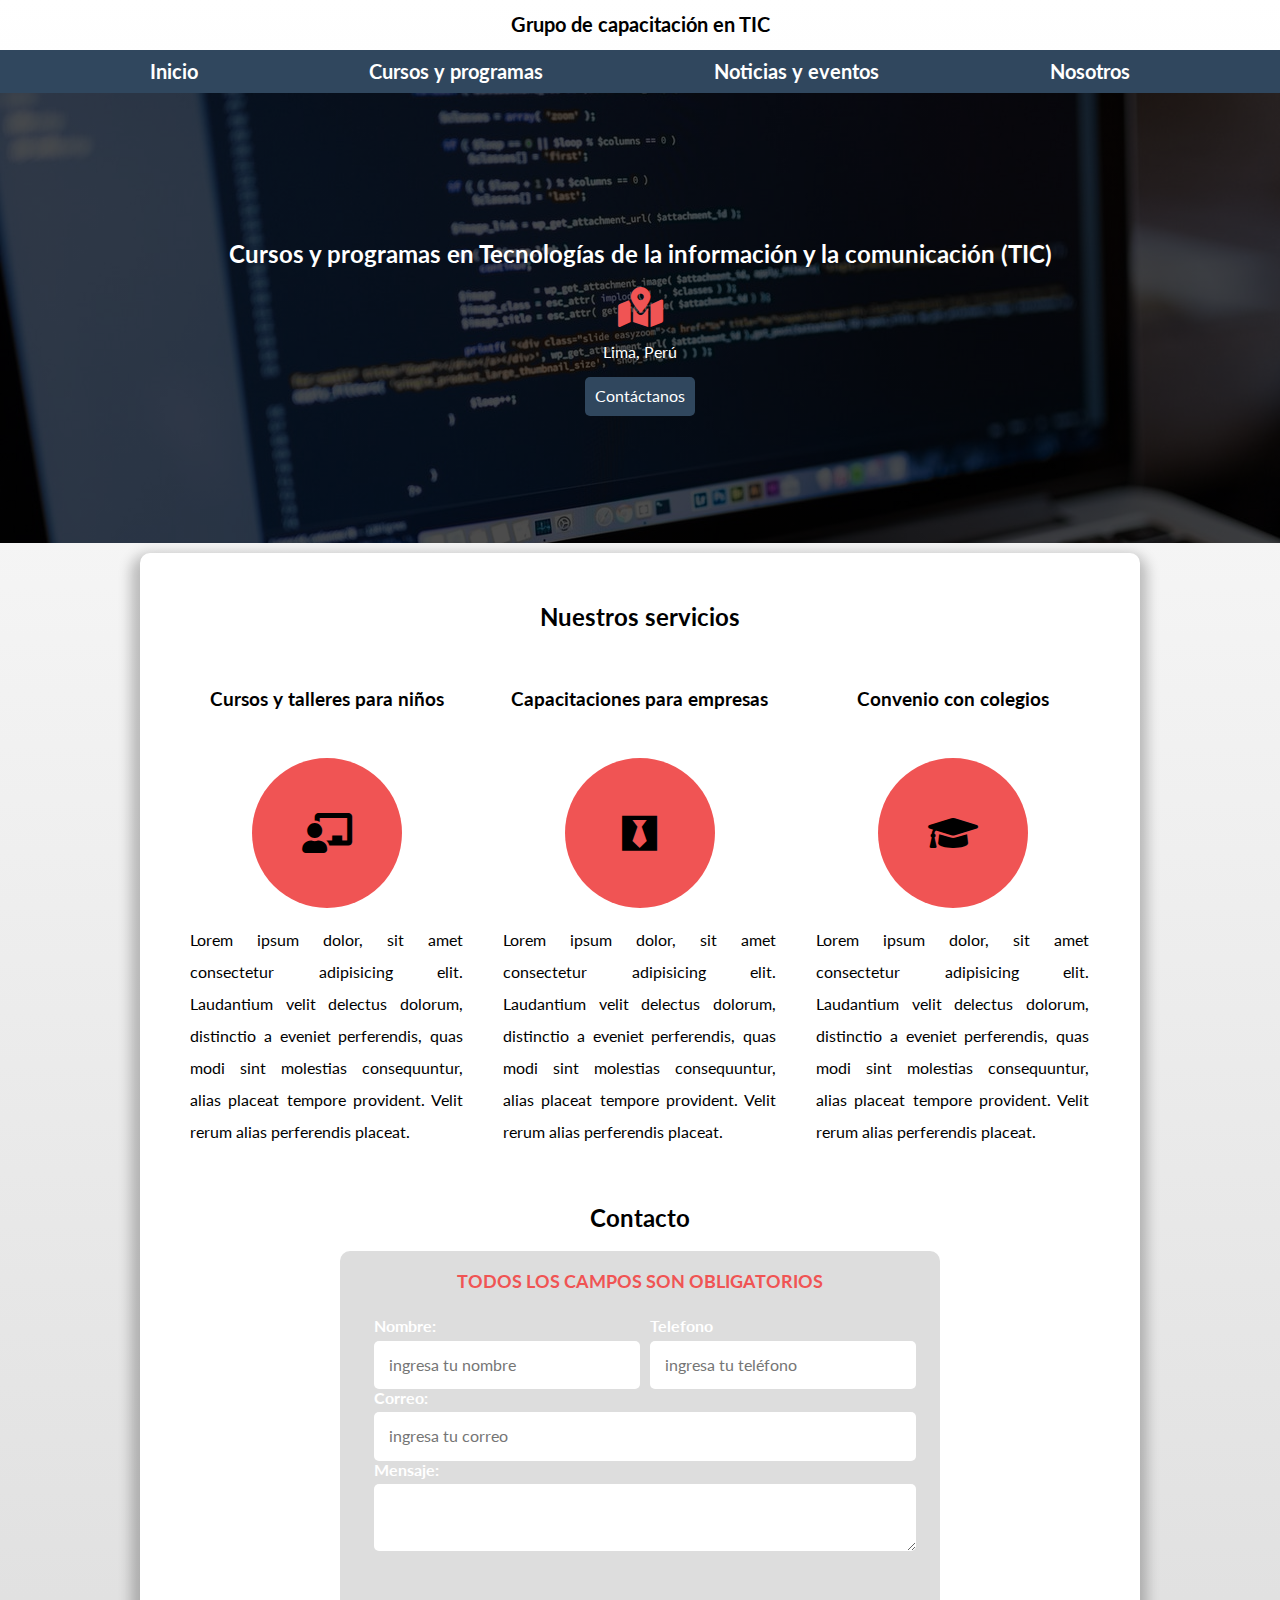
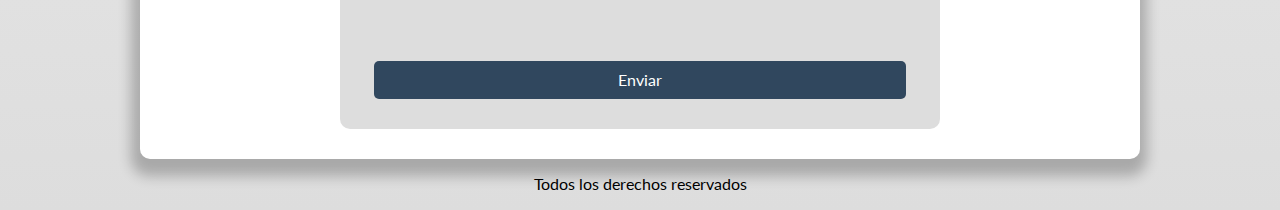
<file: clase0406/index.html>
<!DOCTYPE html>
<html lang="en">
<head>
    <meta charset="UTF-8">
    <meta http-equiv="X-UA-Compatible" content="IE=edge">
    <meta name="viewport" content="width=device-width, initial-scale=1.0">
    <link rel="stylesheet" href="fontawesome-free-5.15.3-web/css/all.css">
    <link rel="preload" href="css/normalize.css" as="style">
    <link rel="stylesheet" href="css/normalize.css">
    <link rel="preload" href="css/style.css" as="style">
    <link rel="stylesheet" href="css/style.css">
    <title>Capacitaciones en informática</title>
</head>
<body>
    <header>
        <h1 class="titulo">Grupo de capacitación en TIC</h1>
        <div class="nav-bg">
            <nav class="navegacion-principal contenedor">
                <a href="#">Inicio</a>
                <a href="#">Cursos y programas</a>
                <a href="#">Noticias y eventos</a>
                <a href="#">Nosotros</a>
            </nav>
        </div>
        <section class="hero">
            <div class="contenido-hero">
                <h2>Cursos y programas en Tecnologías de la información y la comunicación (TIC)</h2>
                <span><i class="fas fa-map-marked-alt"></i></span>
                <p>Lima, Perú</p>
                <a class="boton" href="#contacto">Contáctanos</a>
            </div>
        </section>
    
    </header>

    <main class="contenedor sombra">
        <h2>Nuestros servicios</h2>
        <div class="servicios">
            <section class="servicio">
                <h3>Cursos y talleres para niños</h3>
                <div class="icono">
                    <span><i class="fas fa-chalkboard-teacher"></i></span>
                </div>
                <p>Lorem ipsum dolor, sit amet consectetur adipisicing elit. Laudantium velit delectus dolorum, distinctio a eveniet perferendis, quas modi sint molestias consequuntur, alias placeat tempore provident. Velit rerum alias perferendis placeat.</p>
            </section>
            <section class="servicio">
                <h3>Capacitaciones para empresas</h3>
                <div class="icono">
                    <span><i class="fab fa-black-tie"></i></span>
                </div>
                <p>Lorem ipsum dolor, sit amet consectetur adipisicing elit. Laudantium velit delectus dolorum, distinctio a eveniet perferendis, quas modi sint molestias consequuntur, alias placeat tempore provident. Velit rerum alias perferendis placeat.</p>
            </section>
            <section class="servicio">
                <h3>Convenio con colegios</h3>
                <div class="icono">
                    <span><i class="fas fa-graduation-cap"></i></span>
                </div>
                <p>Lorem ipsum dolor, sit amet consectetur adipisicing elit. Laudantium velit delectus dolorum, distinctio a eveniet perferendis, quas modi sint molestias consequuntur, alias placeat tempore provident. Velit rerum alias perferendis placeat.</p>
            </section>
        </div>
        <section id="contacto">
            <h2>Contacto</h2>
            <form class="formulario-contacto">
                <fieldset>
                    <legend>Todos los campos son obligatorios</legend>
                    <div class="contenedor-campos">
                        <div class="campo">
                            <label>Nombre:</label>
                            <input id="nombre" class="input-text" type="text" placeholder="ingresa tu nombre">
                        </div>
                        <div class="campo">
                            <label for="">Telefono</label>
                            <input id="telefono" class="input-text" type="number" placeholder="ingresa tu teléfono">
                        </div>                
                        <div class="campo">
                            <label>Correo:</label>
                            <input id="correo" class="input-text" type="email" placeholder="ingresa tu correo">
                        </div>
                        <div class="campo">
                            <label>Mensaje:</label>    
                            <textarea id="mensaje" class="input-text"></textarea>
                        </div>                    
                    </div>
                    <div class="enviar">
                        <input id="botonEnviar" class="boton" type="submit" value="Enviar">
                    </div>
                </fieldset>
            </form>
        </section>
    </main>

    <footer>
        <p>Todos los derechos reservados</p>
    </footer>
    <script src="clase0506_2.js"></script>
</body>
</html>
</file>
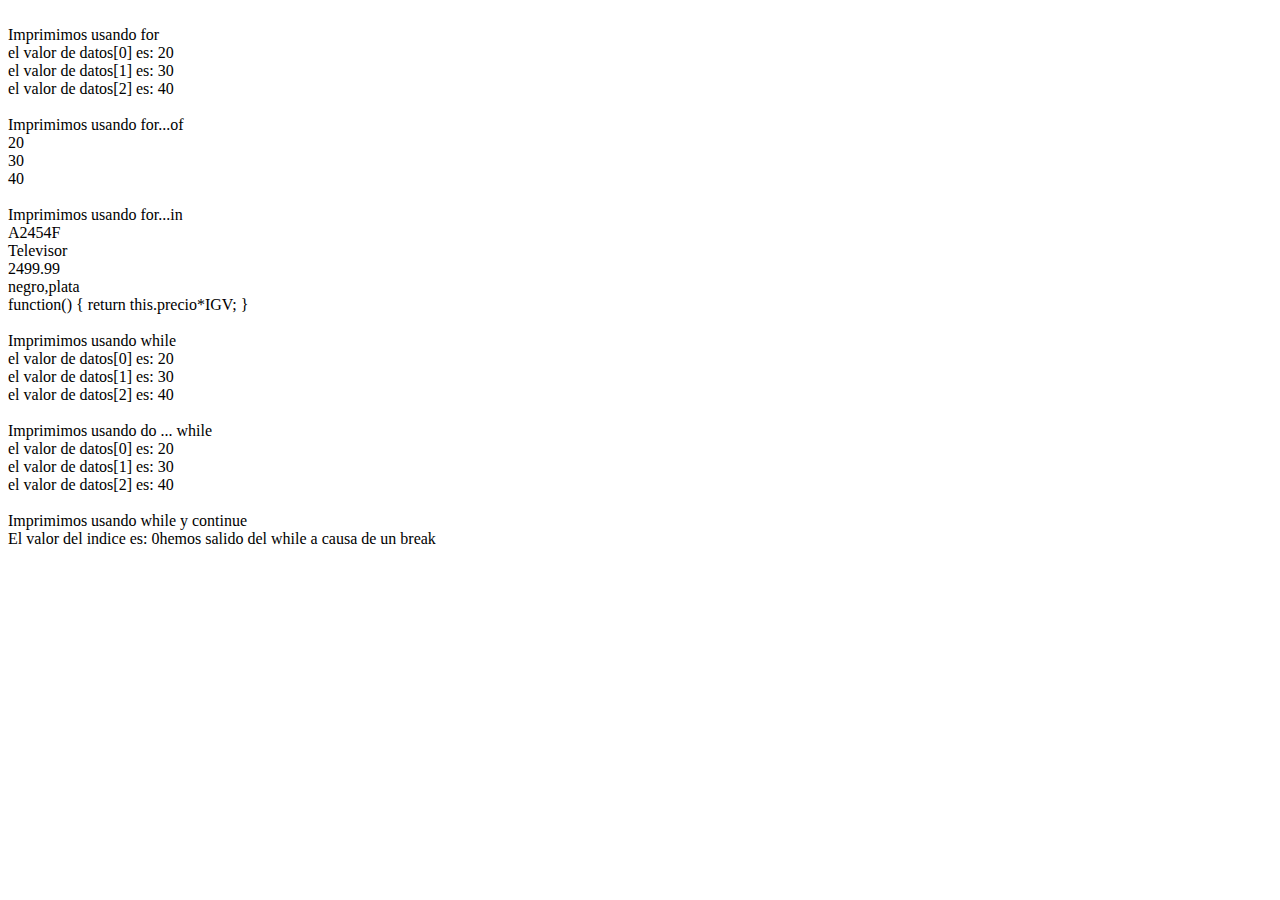
<file: clase1106/index.html>
<!DOCTYPE html>
<html lang="en">
<head>
    <meta charset="UTF-8">
    <meta http-equiv="X-UA-Compatible" content="IE=edge">
    <meta name="viewport" content="width=device-width, initial-scale=1.0">
    <title>Document</title>
</head>
<body>
    <script src="clase1106.js"></script>
</body>
</html>
</file>
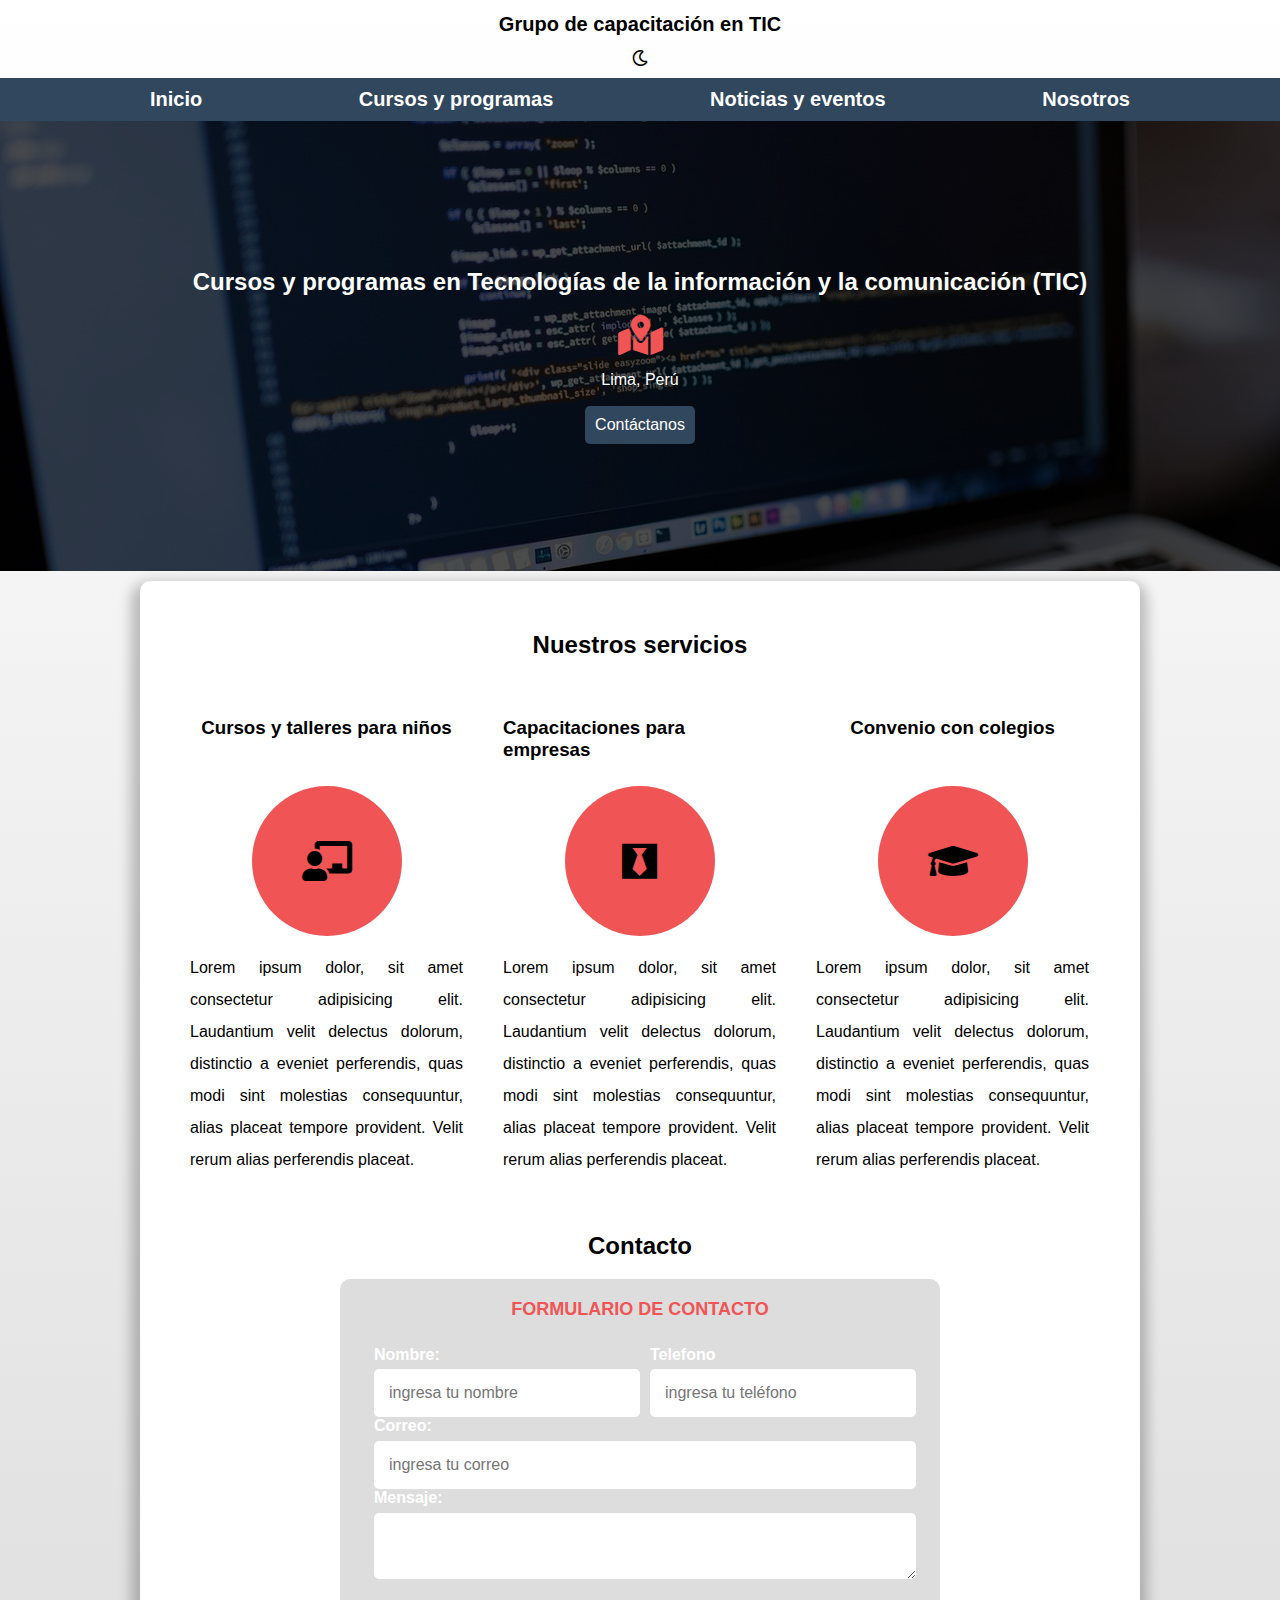
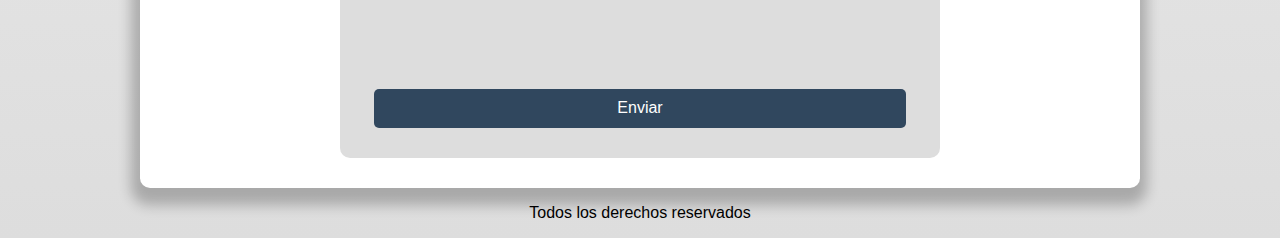
<file: clase1106_2/index.html>
<!DOCTYPE html>
<html lang="en">
<head>
    <meta charset="UTF-8">
    <meta http-equiv="X-UA-Compatible" content="IE=edge">
    <meta name="viewport" content="width=device-width, initial-scale=1.0">
    <link rel="stylesheet" href="../clase0406/fontawesome-free-5.15.3-web/css/all.css">
    <link rel="preload" href="css/normalize.css" as="style">
    <link rel="stylesheet" href="css/normalize.css">
    <link rel="preload" href="css/style.css" as="style">
    <link rel="stylesheet" href="css/style.css">
    <title>Capacitaciones en informática</title>
</head>
<body>
    <header>
        <h1 class="titulo">Grupo de capacitación en TIC</h1>
        <span class="boton-dark-mode"><i class="far fa-moon"></i></span>
        <div class="nav-bg">
            <nav class="navegacion-principal contenedor">
                <a href="#">Inicio</a>
                <a href="#">Cursos y programas</a>
                <a href="#">Noticias y eventos</a>
                <a href="nosotros.html">Nosotros</a>
            </nav>
        </div>
        <section class="hero">
            <div class="contenido-hero">
                <h2>Cursos y programas en Tecnologías de la información y la comunicación (TIC)</h2>
                <span><i class="fas fa-map-marked-alt"></i></span>
                <p>Lima, Perú</p>
                <a class="boton" href="#contacto">Contáctanos</a>
            </div>
        </section>
    
    </header>

    <main class="contenedor sombra">
        <h2>Nuestros servicios</h2>
        <div class="servicios">
            <section class="servicio">
                <h3>Cursos y talleres para niños</h3>
                <div class="icono">
                    <span><i class="fas fa-chalkboard-teacher"></i></span>
                </div>
                <p>Lorem ipsum dolor, sit amet consectetur adipisicing elit. Laudantium velit delectus dolorum, distinctio a eveniet perferendis, quas modi sint molestias consequuntur, alias placeat tempore provident. Velit rerum alias perferendis placeat.</p>
            </section>
            <section class="servicio">
                <h3>Capacitaciones para empresas</h3>
                <div class="icono">
                    <span><i class="fab fa-black-tie"></i></span>
                </div>
                <p>Lorem ipsum dolor, sit amet consectetur adipisicing elit. Laudantium velit delectus dolorum, distinctio a eveniet perferendis, quas modi sint molestias consequuntur, alias placeat tempore provident. Velit rerum alias perferendis placeat.</p>
            </section>
            <section class="servicio">
                <h3>Convenio con colegios</h3>
                <div class="icono">
                    <span><i class="fas fa-graduation-cap"></i></span>
                </div>
                <p>Lorem ipsum dolor, sit amet consectetur adipisicing elit. Laudantium velit delectus dolorum, distinctio a eveniet perferendis, quas modi sint molestias consequuntur, alias placeat tempore provident. Velit rerum alias perferendis placeat.</p>
            </section>
        </div>
        <section id="contacto">
            <h2>Contacto</h2>
            <form class="formulario-contacto">
                <fieldset>
                    <legend>Formulario de contacto</legend>
                    <div class="contenedor-campos">
                        <div class="campo">
                            <label>Nombre:</label>
                            <input id="nombre" class="input-text" type="text" placeholder="ingresa tu nombre">
                        </div>
                        <div class="campo">
                            <label for="">Telefono</label>
                            <input id="telefono" class="input-text" type="number" placeholder="ingresa tu teléfono">
                        </div>                
                        <div class="campo">
                            <label>Correo:</label>
                            <input id="correo" class="input-text" type="email" placeholder="ingresa tu correo">
                        </div>
                        <div class="campo">
                            <label>Mensaje:</label>    
                            <textarea id="mensaje" class="input-text" maxlength="10"></textarea>
                        </div>                    
                    </div>
                    <div class="enviar">
                        <input id="botonEnviar" class="boton" type="submit" value="Enviar">
                    </div>
                </fieldset>
            </form>
        </section>
    </main>

    <footer>
        <p>Todos los derechos reservados</p>
    </footer>
    <script src="clase1106_2.js"></script>
</body>
</html>
</file>
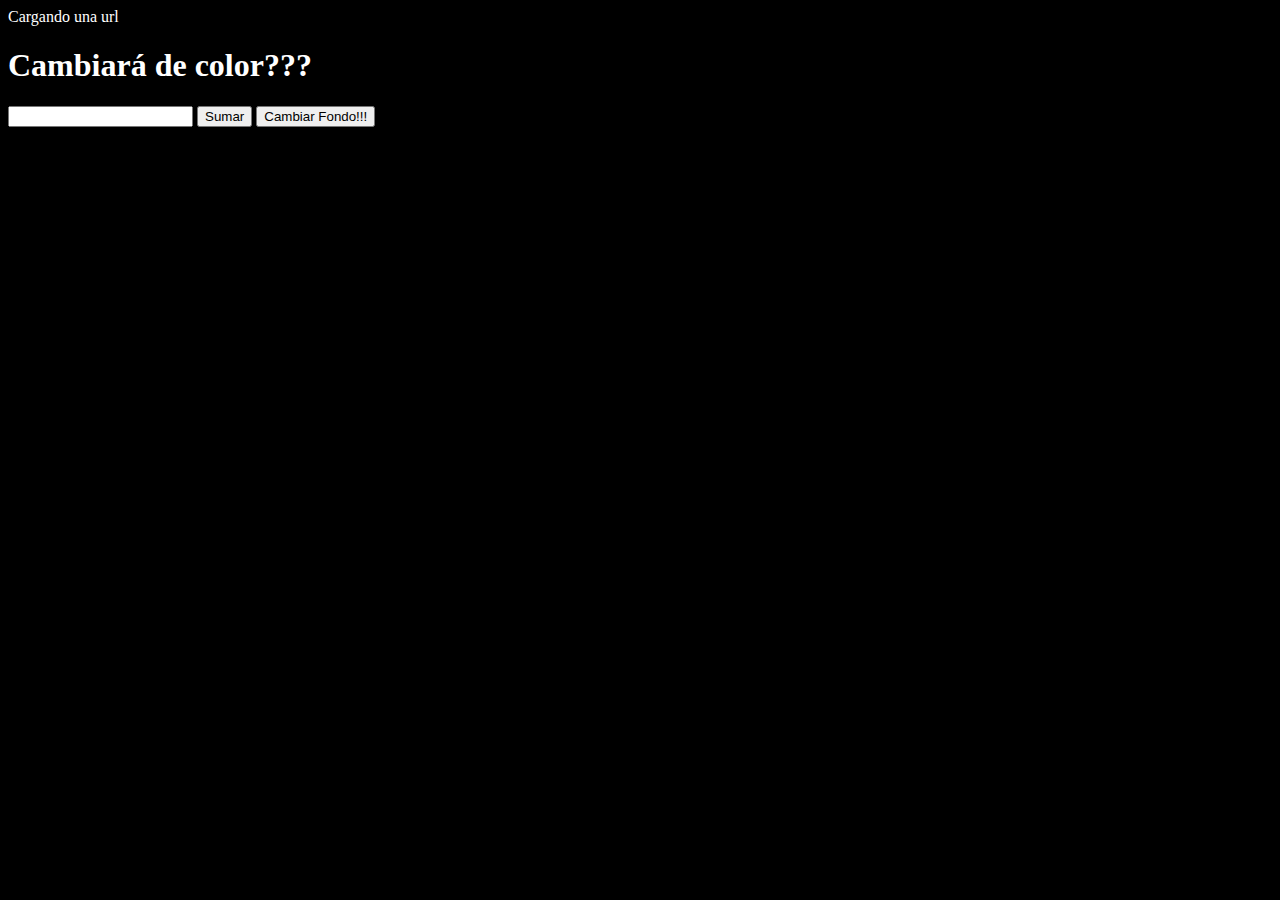
<file: clase0406/clase0406.html>
<!DOCTYPE html>
<html lang="en">
<head>
    <meta charset="UTF-8">
    <meta http-equiv="X-UA-Compatible" content="IE=edge">
    <meta name="viewport" content="width=device-width, initial-scale=1.0">
    <title>Document</title>
</head>
<body style="background-color: black;" id="cuerpoweb">
    <div style="color: white;"  id="impresion" onload="cargarUrl();"></div>
    <h1 style="color: white;" id="titulo" onmouseover="cambiarRojo();" onmouseout="cambiarBlanco();">Cambiará de color???</h1>
    <input type="text" id="nombre" onchange="javascript:   convertirMayusculas();" onkeydown="cambiarFondo()">
    <button onclick="javascript: sumar(20,30);">Sumar</button>
    <button onclick="javascript: cambiarFondoWeb();">Cambiar Fondo!!!</button>
    <script src="clase0406.js"></script>
</body>
</html>
</file>
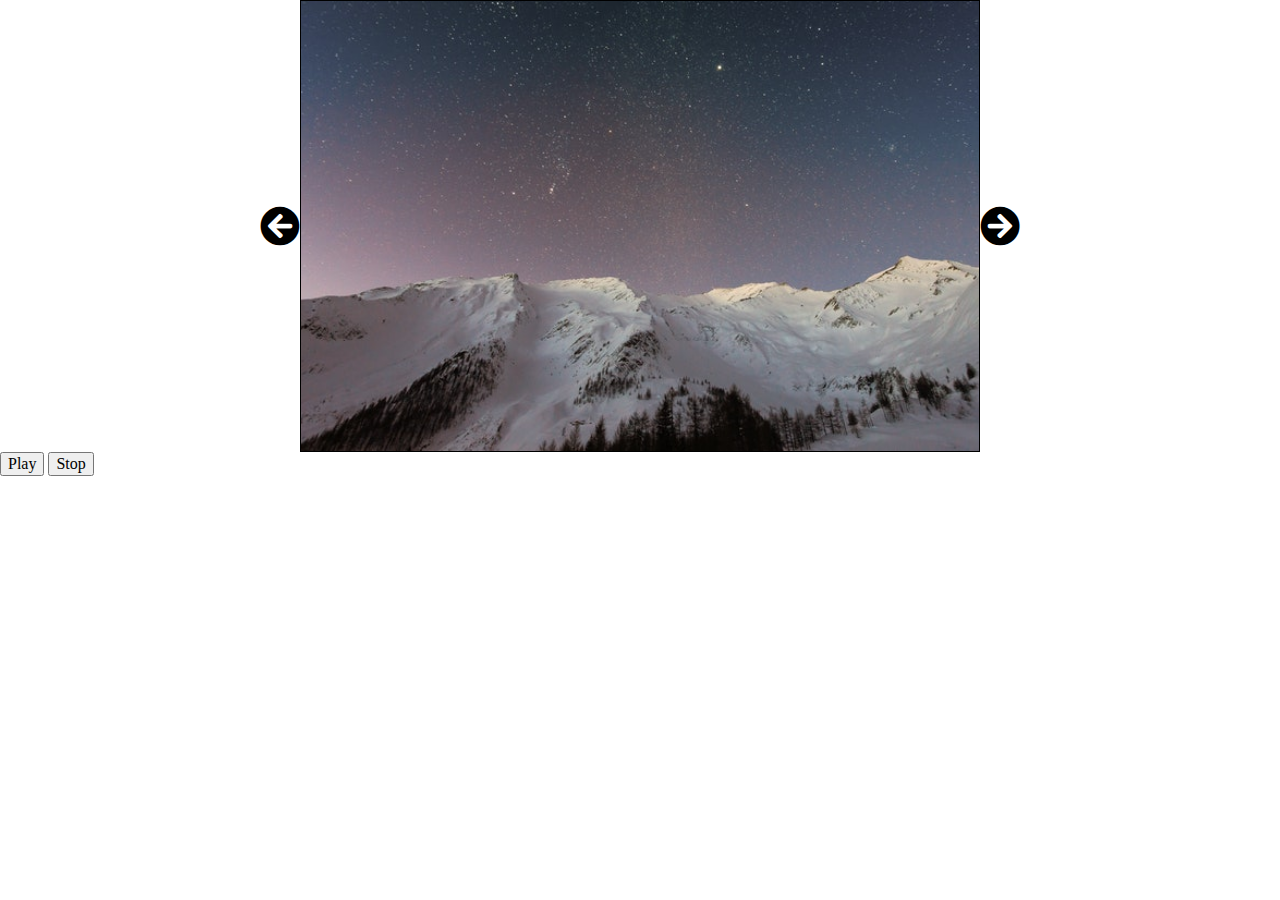
<file: clase1106_2/nosotros.html>
<!DOCTYPE html>
<html lang="en">
<head>
    <meta charset="UTF-8">
    <meta http-equiv="X-UA-Compatible" content="IE=edge">
    <meta name="viewport" content="width=device-width, initial-scale=1.0">
    <link rel="stylesheet" href="../clase0406/fontawesome-free-5.15.3-web/css/all.css">
    <link rel="preload" href="css/normalize.css" as="style">
    <link rel="stylesheet" href="css/normalize.css">
    <link rel="stylesheet" href="css/slider.css">

    <title>Document</title>
</head>
<body>
    <div class="slider">
        <div id="atras"><i class="fas fa-arrow-circle-left"></i></div>
        <div id="imagen"></div>
        <div id="adelante"><i class="fas fa-arrow-circle-right"></i></div>
    </div>
    <div class="controles">
        <button id="play">Play</button>
        <button id="stop">Stop</button>
    </div>
    <script src="1206.js"></script>
</body>
</html>
</file>
<file: clase0406/css/style.css>
@import url('https://fonts.googleapis.com/css2?family=Lato&display=swap');
:root {
    --primario: #30475e;
    --secundario: #f05454;
    --oscuro: #222831;
    --plomo: #dddddd;
    --blanco: #fff;
}

html {
    font-size: 62.5%;
    box-sizing: border-box;
    scroll-snap-type: y mandatory;
}

*, *:before, *:after {
    box-sizing: inherit;
}

.servicios, .navegacion-principal, .formulario-contacto {
    scroll-snap-align: center;
    scroll-snap-stop: always;
}

body {
    font-size: 16px; /* 1rem=10px */
    font-family: 'Lato', sans-serif;    
    background-image: linear-gradient(to top, #ddd 0%, var(--blanco) 100%);
}

h1.titulo {
    text-align: center;
    font-size: 2rem;
}

h2 {
    text-align: center;
}

.nav-bg {
    background-color: var(--primario);
}

.contenedor {
    margin: 0 auto;
    max-width: 100rem;
}

.navegacion-principal {
    display: flex;
    justify-content: space-between;
}



.navegacion-principal a {
    padding: 1rem;
    color: var(--blanco);
    text-decoration: none;
    font-size: 2rem;
    font-weight: 700;
}

.navegacion-principal a:hover {
    background-color: var(--secundario);
    color: var(--oscuro);
}

.hero {
    background: linear-gradient(rgba(0,0,0, 0.7), rgba(0,0,0, 0.7)), url(../img/header.jpg);
    background-size: cover;
    background-repeat: no-repeat;
    margin-bottom: 1rem;

}
.contenido-hero {
    color: #fff;
    text-align: center;
    padding: 2rem;
    display: flex;
    flex-direction: column;
    align-items:center;
    justify-content: center;
    height: 45rem;
}

.contenido-hero span .fas {
    font-size: 40px;
    color: var(--secundario);
}

.boton {
    color:var(--blanco);
    text-decoration: none;
    font-weight: 400;
    padding: 1rem;
    background-color: var(--primario);
    border-radius: .5rem;
    cursor: pointer;
    border: none;
}

.boton:hover {
    background-color: var(--secundario);
}

.enviar .boton {
    width: 100%;
}

.sombra {
    -webkit-box-shadow: -1px 9px 13px 8px rgba(0,0,0,0.24);
    -moz-box-shadow: -1px 9px 13px 8px rgba(0,0,0,0.24);
    box-shadow: -1px 9px 13px 8px rgba(0,0,0,0.24);
    padding: 3rem;
    border-radius: 1rem;
    background-color: var(--blanco);
}

titulo-servicios {
    width: 100%;
}
.servicios {
    display: grid;
    grid-template-columns: 33.3% 33.3% 33.3%;
}
.servicios .servicio {
    display: flex;
    flex-direction: column;
    align-items: center;
    padding: 2rem;
}

.servicios .servicio p {
    line-height: 2;
    text-align: justify;
}

.servicios .servicio h3 {
    height: 3rem;
}

.servicios .servicio .icono {
    height: 15rem;
    width: 15rem;
    display: flex;
    align-items: center;
    justify-content: center;
    background-color: var(--secundario);
    border-radius: 50%;
    margin-top: 2rem;
}

.servicios .icono [class*="fa-"] {
    font-size: 4rem;
}

.formulario-contacto {
    background-color: var(--plomo);
    width: min(60rem, 100%);
    margin: 0 auto;
    padding: 2rem;
    border-radius: 1rem;
}

.formulario-contacto fieldset {
    border: none;
}
.formulario-contacto legend {
    text-align: center;
    font-size: 1.8rem;
    text-transform: uppercase;
    font-weight: 700;
    margin-bottom: 2rem;
    color: var(--secundario);
}

.contenedor-campos {
    display: grid;
    grid-template-columns: 50% 50%;
    grid-template-rows: auto auto 20rem;
    column-gap: 1rem;

}
.campo:nth-child(3), .campo:nth-child(4) {
    grid-column: 1/3;
}

.campos {
    margin-bottom: 1rem;
}

.campo label {
    color: var(--blanco);
    font-weight: bold;
    margin-bottom: .5rem;
    display: block;
}

.input-text {
    width: 100%;
    border: none;
    padding: 1.5rem;
    border-radius: .5rem;
}

footer p {
    text-align: center;
}

@media only screen and (max-width: 767px) {
    .navegacion-principal {
        flex-direction: column;
        text-align: center;
    }
    .contenido-hero .boton-contacto {
        width: 90%;
    }
    .servicios {
        display: inherit;
    }
    .contenedor-campos {
        display: flex;
        flex-direction: column;
    
    }
    .campo:nth-child(3), .campo:nth-child(4) {
        grid-column: 1/3;
    }
}
</file>
<file: clase1106_2/css/style.css>
:root {
    --primario: #30475e;
    --secundario: #f05454;
    --oscuro: #222831;
    --plomo: #dddddd;
    --blanco: #fff;
}

html {
    font-size: 62.5%;
    box-sizing: border-box;
    scroll-snap-type: y mandatory;
}

*, *:before, *:after {
    box-sizing: inherit;
}

.servicios, .navegacion-principal, .formulario-contacto {
    scroll-snap-align: center;
    scroll-snap-stop: always;
}

body {
    font-size: 16px; /* 1rem=10px */
    font-family: 'Lato', sans-serif;    
    background-image: linear-gradient(to top, var(--plomo) 0%, var(--blanco) 100%);
}

h1.titulo {
    text-align: center;
    font-size: 2rem;
}

.boton-dark-mode {
    display: block;
    text-align: center;
    margin-bottom: 10px;
}
.fa-moon {
    cursor: pointer;
}
h2 {
    text-align: center;
}

.nav-bg {
    background-color: var(--primario);
}

.contenedor {
    margin: 0 auto;
    max-width: 100rem;
}

.navegacion-principal {
    display: flex;
    justify-content: space-between;
}



.navegacion-principal a {
    padding: 1rem;
    color: var(--blanco);
    text-decoration: none;
    font-size: 2rem;
    font-weight: 700;
}

.navegacion-principal a:hover {
    background-color: var(--secundario);
    color: var(--oscuro);
}

.hero {
    background: linear-gradient(rgba(0,0,0, 0.7), rgba(0,0,0, 0.7)), url(../img/header.jpg);
    background-size: cover;
    background-repeat: no-repeat;
    margin-bottom: 1rem;

}
.contenido-hero {
    color: #fff;
    text-align: center;
    padding: 2rem;
    display: flex;
    flex-direction: column;
    align-items:center;
    justify-content: center;
    height: 45rem;
}

.contenido-hero span .fas {
    font-size: 40px;
    color: var(--secundario);
}

.boton {
    color:var(--blanco);
    text-decoration: none;
    font-weight: 400;
    padding: 1rem;
    background-color: var(--primario);
    border-radius: .5rem;
    cursor: pointer;
    border: none;
}

.boton:hover {
    background-color: var(--secundario);
}

.enviar .boton {
    width: 100%;
}

.sombra {
    -webkit-box-shadow: -1px 9px 13px 8px rgba(0,0,0,0.24);
    -moz-box-shadow: -1px 9px 13px 8px rgba(0,0,0,0.24);
    box-shadow: -1px 9px 13px 8px rgba(0,0,0,0.24);
    padding: 3rem;
    border-radius: 1rem;
    background-color: var(--blanco);
}

titulo-servicios {
    width: 100%;
}
.servicios {
    display: grid;
    grid-template-columns: 33.3% 33.3% 33.3%;
}
.servicios .servicio {
    display: flex;
    flex-direction: column;
    align-items: center;
    padding: 2rem;
}

.servicios .servicio p {
    line-height: 2;
    text-align: justify;
}

.servicios .servicio h3 {
    height: 3rem;
}

.servicios .servicio .icono {
    height: 15rem;
    width: 15rem;
    display: flex;
    align-items: center;
    justify-content: center;
    background-color: var(--secundario);
    border-radius: 50%;
    margin-top: 2rem;
}

.servicios .icono [class*="fa-"] {
    font-size: 4rem;
}

/**************FORMULARIO****************/

.formulario-contacto {
    background-color: var(--plomo);
    width: min(60rem, 100%);
    margin: 0 auto;
    padding: 2rem;
    border-radius: 1rem;
}

.formulario-contacto fieldset {
    border: none;
}
.formulario-contacto legend {
    text-align: center;
    font-size: 1.8rem;
    text-transform: uppercase;
    font-weight: 700;
    margin-bottom: 2rem;
    color: var(--secundario);
}

.contenedor-campos {
    display: grid;
    grid-template-columns: 50% 50%;
    grid-template-rows: auto auto 20rem;
    column-gap: 1rem;

}
.campo:nth-child(3), .campo:nth-child(4) {
    grid-column: 1/3;
}

.campos {
    margin-bottom: 1rem;
}

.campo label {
    color: var(--blanco);
    font-weight: bold;
    margin-bottom: .5rem;
    display: block;
}

.input-text {
    width: 100%;
    border: none;
    padding: 1.5rem;
    border-radius: .5rem;
}

.mensajeError {
    background-color: red;
    color: white;
    text-align: center;
    padding-top: 10px;
    padding-bottom: 10px;
}

.mensajeOk {
    background-color: green;
    color: white;
    text-align: center;
    padding-top: 10px;
    padding-bottom: 10px;
}


/************FOOTER*************/
footer p {
    text-align: center;
}

/********Estilos DARK MODE*********/
.dark-mode {
    background: black;
    color: white;
}
.formulario-dark-mode {
    background: var(--oscuro);
}

.sombra-dark-mode {
    -webkit-box-shadow: -2px 9px 40px -15px rgba(255,255,255,1);
    -moz-box-shadow: -2px 9px 40px -15px rgba(255,255,255,1);
    box-shadow: -2px 9px 40px -15px rgba(255,255,255,1);
}

/****************RESPONSIVE***********************/
@media only screen and (max-width: 767px) {
    .navegacion-principal {
        flex-direction: column;
        text-align: center;
    }
    .contenido-hero .boton-contacto {
        width: 90%;
    }
    .servicios {
        display: inherit;
    }
    .contenedor-campos {
        display: flex;
        flex-direction: column;
    
    }
    .campo:nth-child(3), .campo:nth-child(4) {
        grid-column: 1/3;
    }
}
</file>
<file: clase1106_2/css/slider.css>
.slider {
    max-width: 760px;
    margin: 0 auto;
    display: flex;
}

#imagen {
    width: 100%;
    height: 450px;
    background-size: cover;
    background-position: center;
    border:solid 1px ;
}

#atras, #adelante {
    display: flex;
    align-items: center;
    justify-content: content;
    font-size: 40px;
    
}

.fas {
    cursor: pointer;
}
</file>
